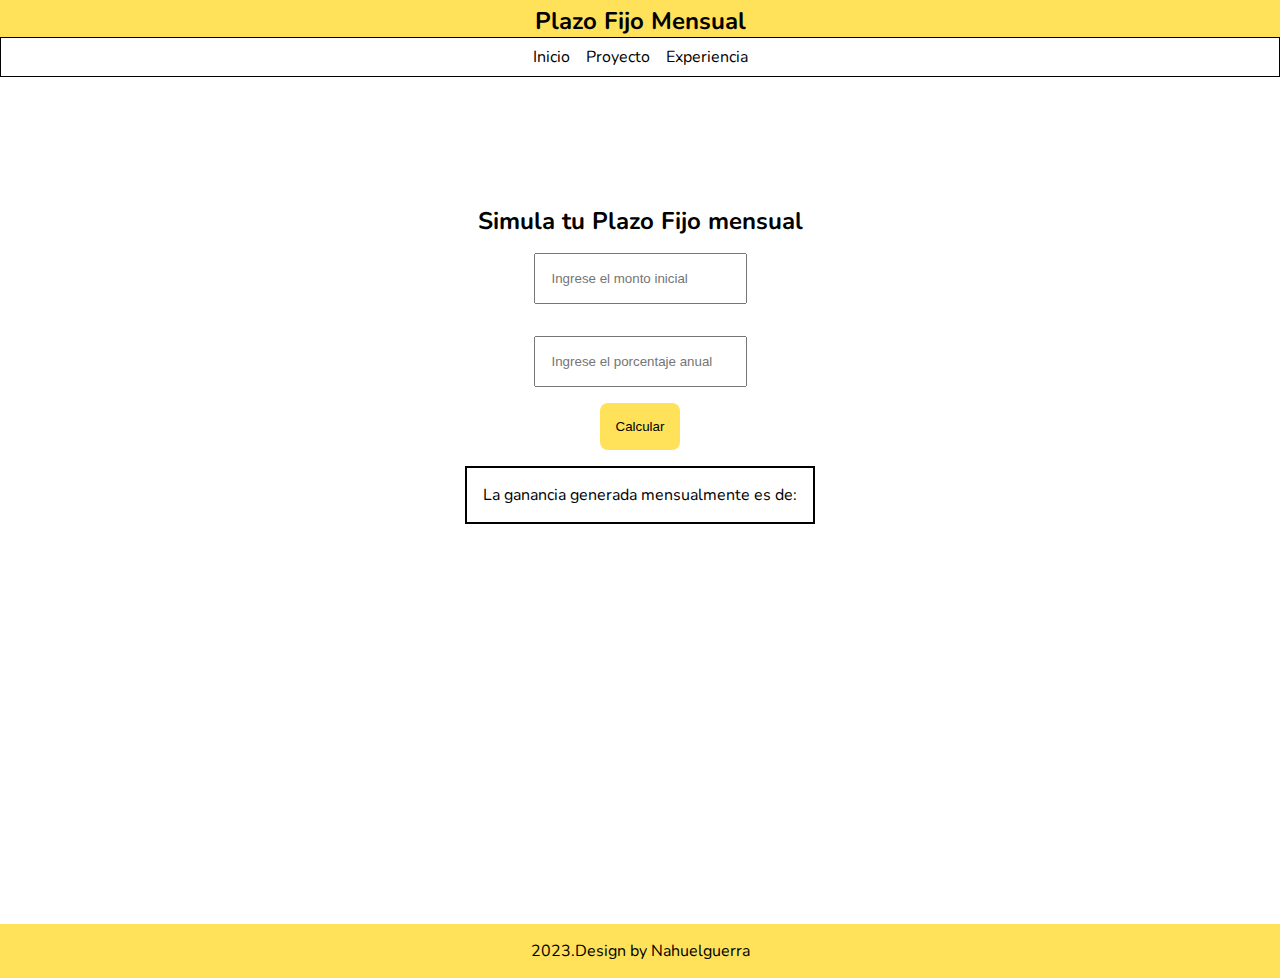
<file: index.html>
<!DOCTYPE html>
<html lang="en">

<head>
    <meta charset="UTF-8">
    <meta name="viewport" content="width=device-width, initial-scale=1.0">
    <link rel="shortcut icon" href="./img/favicon.png" type="image/x-icon">
    <link rel="stylesheet" href="./css/style.css">
    <title>Simulador / plazos fijo</title>
</head>

<body>
    <header>
        <header>
            <a class="logo" href="./index.html">
                <h1>Plazo Fijo Mensual</h1>
            </a>
            <button class="button">
                <svg class="svg" xmlns="http://www.w3.org/2000/svg" width="16" height="16" fill="currentColor"
                    viewBox="0 0 16 16">
                    <path fill-rule="evenodd"
                        d="M2.5 12a.5.5 0 0 1 .5-.5h10a.5.5 0 0 1 0 1H3a.5.5 0 0 1-.5-.5zm0-4a.5.5 0 0 1 .5-.5h10a.5.5 0 0 1 0 1H3a.5.5 0 0 1-.5-.5zm0-4a.5.5 0 0 1 .5-.5h10a.5.5 0 0 1 0 1H3a.5.5 0 0 1-.5-.5z" />
                </svg>
            </button>
            <nav class="nav">
                <ul class="ul">
                    <li class="li"><a href="./index.html">Inicio</a></li>
                    <li class="li"><a href="./pages/proyecto.html">Proyecto</a></li>
                    <li class="li"><a href="./pages/experiencia.html">Experiencia</a></li>
                </ul>
            </nav>
        </header>
    </header>
    <main>
        <section class="simulador">
            <h2>Simula tu Plazo Fijo mensual</h2>
            <div class="sim">
                <input type="text" id="monto" placeholder="Ingrese el monto inicial" oninput="formatInput(this)">
                <input type="text" id="porcentaje" placeholder="Ingrese el porcentaje anual">
                <button onclick="calcularPlazoFijo()">Calcular</button>
                <p id="ganancia">La ganancia generada mensualmente es de:</p>
            </div>
        </section>
    </main>
    <footer>
        <a href="https://nahuelguerra.com.ar/">2023.Design by Nahuelguerra</a>
    </footer>
    <script src="./js/index.js"></script>
</body>

</html>
</file>
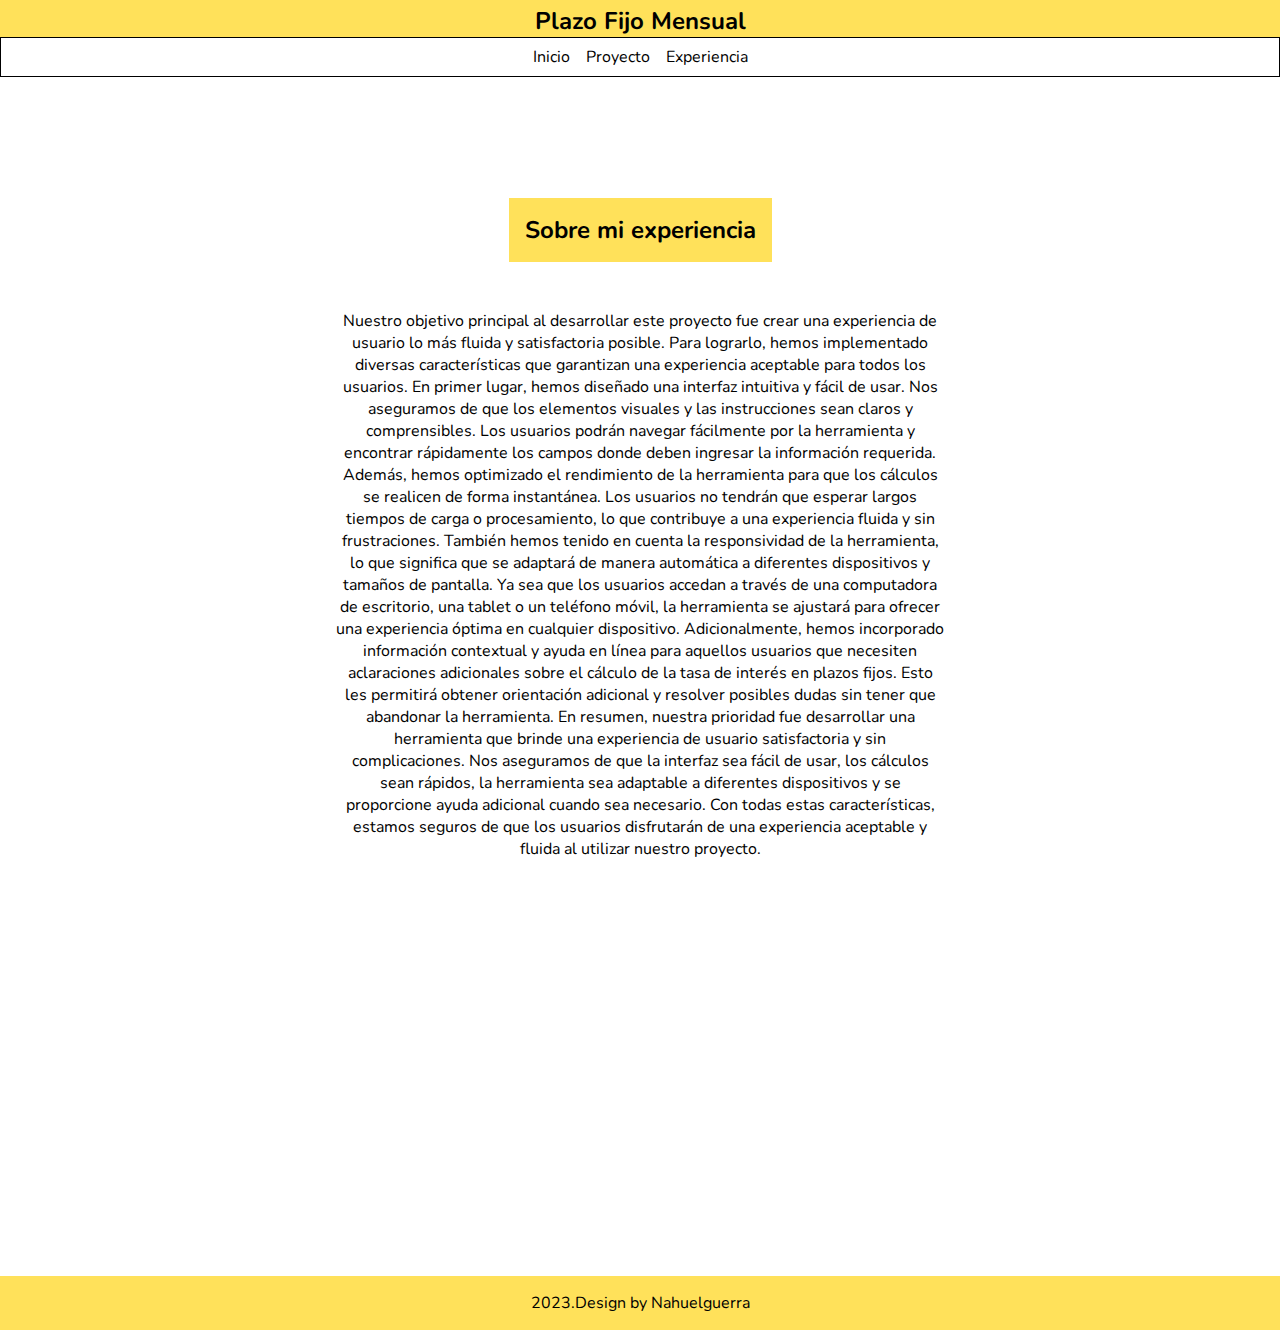
<file: pages/experiencia.html>
<!DOCTYPE html>
<html lang="en">

<head>
    <meta charset="UTF-8">
    <meta name="viewport" content="width=device-width, initial-scale=1.0">
    <link rel="shortcut icon" href="../img/favicon.png" type="image/x-icon">
    <link rel="stylesheet" href="../css/style.css">
    <title>Experiencia / plazos fijo</title>
</head>

<body>
    <header>
        <a class="logo" href="../index.html">
            <h1>Plazo Fijo Mensual</h1>
        </a>
        <button class="button">
            <svg class="svg" xmlns="http://www.w3.org/2000/svg" width="16" height="16" fill="currentColor"
                viewBox="0 0 16 16">
                <path fill-rule="evenodd"
                    d="M2.5 12a.5.5 0 0 1 .5-.5h10a.5.5 0 0 1 0 1H3a.5.5 0 0 1-.5-.5zm0-4a.5.5 0 0 1 .5-.5h10a.5.5 0 0 1 0 1H3a.5.5 0 0 1-.5-.5zm0-4a.5.5 0 0 1 .5-.5h10a.5.5 0 0 1 0 1H3a.5.5 0 0 1-.5-.5z" />
            </svg>
        </button>
        <nav class="nav">
            <ul class="ul">
                <li class="li"><a href="../index.html">Inicio</a></li>
                <li class="li"><a href="./proyecto.html">Proyecto</a></li>
                <li class="li"><a href="./experiencia.html">Experiencia</a></li>
            </ul>
        </nav>
    </header>
    <main>
        <section class="proyecto">
            <h2>Sobre mi experiencia</h2>
            <div class="info">
                <p>
                    Nuestro objetivo principal al desarrollar este proyecto fue crear una experiencia de usuario lo más
                    fluida y satisfactoria posible. Para lograrlo, hemos implementado diversas características que
                    garantizan una experiencia aceptable para todos los usuarios.

                    En primer lugar, hemos diseñado una interfaz intuitiva y fácil de usar. Nos aseguramos de que los
                    elementos visuales y las instrucciones sean claros y comprensibles. Los usuarios podrán navegar
                    fácilmente por la herramienta y encontrar rápidamente los campos donde deben ingresar la información
                    requerida.

                    Además, hemos optimizado el rendimiento de la herramienta para que los cálculos se realicen de forma
                    instantánea. Los usuarios no tendrán que esperar largos tiempos de carga o procesamiento, lo que
                    contribuye a una experiencia fluida y sin frustraciones.

                    También hemos tenido en cuenta la responsividad de la herramienta, lo que significa que se adaptará
                    de manera automática a diferentes dispositivos y tamaños de pantalla. Ya sea que los usuarios
                    accedan a través de una computadora de escritorio, una tablet o un teléfono móvil, la herramienta se
                    ajustará para ofrecer una experiencia óptima en cualquier dispositivo.

                    Adicionalmente, hemos incorporado información contextual y ayuda en línea para aquellos usuarios que
                    necesiten aclaraciones adicionales sobre el cálculo de la tasa de interés en plazos fijos. Esto les
                    permitirá obtener orientación adicional y resolver posibles dudas sin tener que abandonar la
                    herramienta.

                    En resumen, nuestra prioridad fue desarrollar una herramienta que brinde una experiencia de usuario
                    satisfactoria y sin complicaciones. Nos aseguramos de que la interfaz sea fácil de usar, los
                    cálculos sean rápidos, la herramienta sea adaptable a diferentes dispositivos y se proporcione ayuda
                    adicional cuando sea necesario. Con todas estas características, estamos seguros de que los usuarios
                    disfrutarán de una experiencia aceptable y fluida al utilizar nuestro proyecto.</p>
            </div>
        </section>
    </main>
    <footer>
        <a href="https://nahuelguerra.com.ar/">2023.Design by Nahuelguerra</a>
    </footer>
    <script src="../js/index.js"></script>
</body>

</html>
</file>
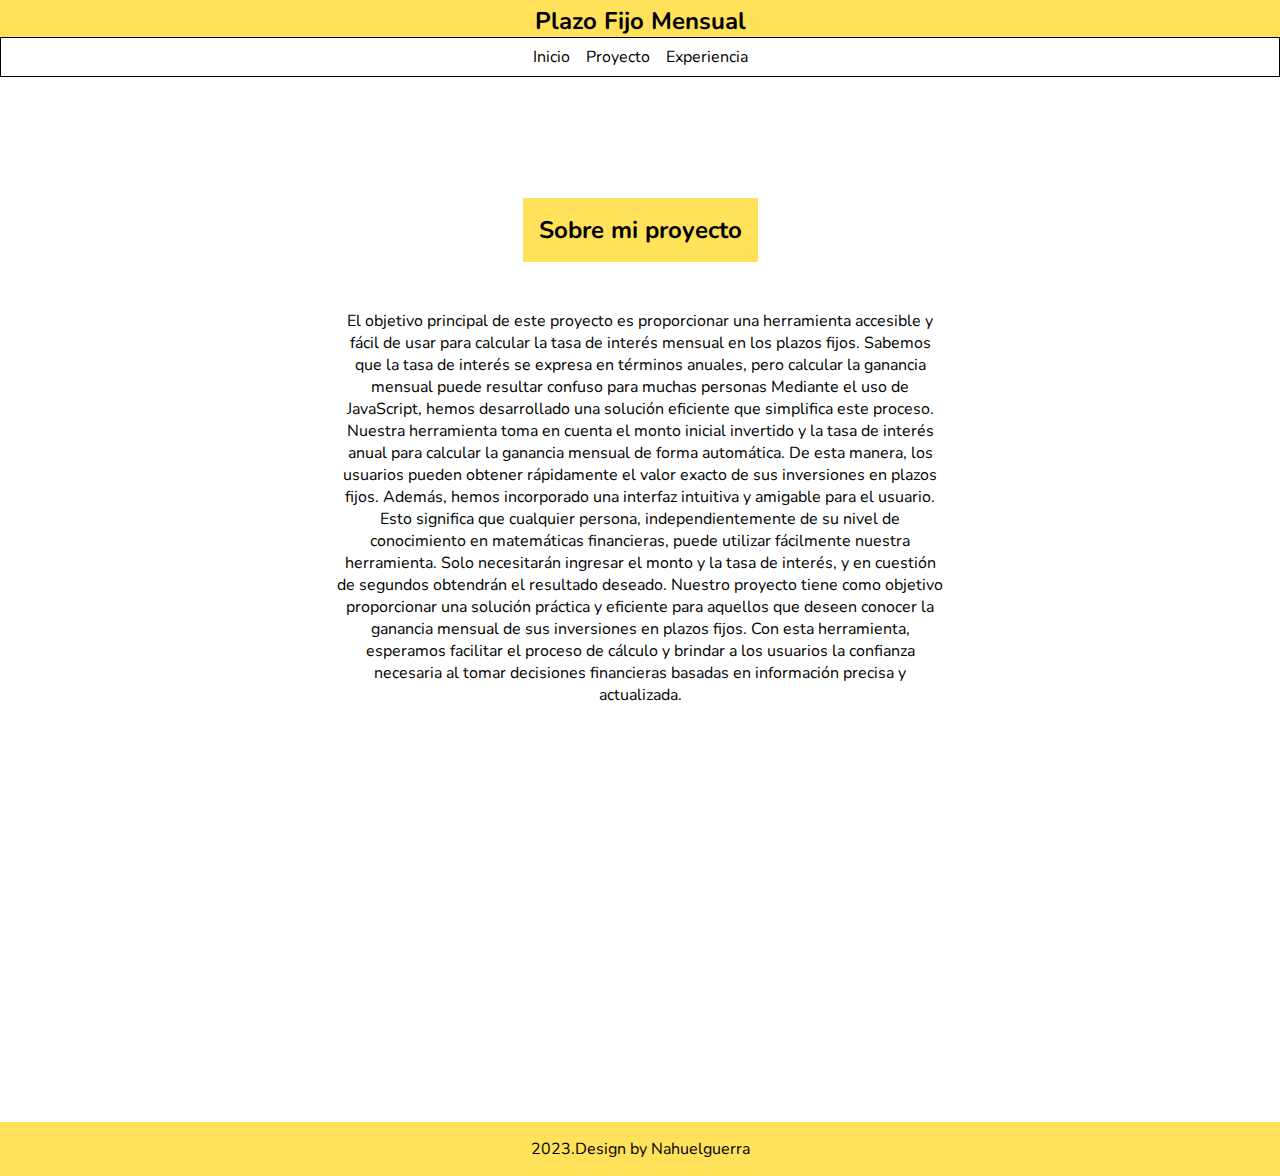
<file: pages/proyecto.html>
<!DOCTYPE html>
<html lang="en">

<head>
    <meta charset="UTF-8">
    <meta name="viewport" content="width=device-width, initial-scale=1.0">
    <link rel="shortcut icon" href="../img/favicon.png" type="image/x-icon">
    <link rel="stylesheet" href="../css/style.css">
    <title>Proyecto / plazos fijo</title>
</head>

<body>
    <header>
        <a class="logo" href="../index.html">
            <h1>Plazo Fijo Mensual</h1>
        </a>
        <button class="button">
            <svg class="svg" xmlns="http://www.w3.org/2000/svg" width="16" height="16" fill="currentColor"
                viewBox="0 0 16 16">
                <path fill-rule="evenodd"
                    d="M2.5 12a.5.5 0 0 1 .5-.5h10a.5.5 0 0 1 0 1H3a.5.5 0 0 1-.5-.5zm0-4a.5.5 0 0 1 .5-.5h10a.5.5 0 0 1 0 1H3a.5.5 0 0 1-.5-.5zm0-4a.5.5 0 0 1 .5-.5h10a.5.5 0 0 1 0 1H3a.5.5 0 0 1-.5-.5z" />
            </svg>
        </button>
        <nav class="nav">
            <ul class="ul">
                <li class="li"><a href="../index.html">Inicio</a></li>
                <li class="li"><a href="./proyecto.html">Proyecto</a></li>
                <li class="li"><a href="./experiencia.html">Experiencia</a></li>
            </ul>
        </nav>
    </header>
    <main>
        <section class="proyecto">
            <h2>Sobre mi proyecto</h2>
            <div class="info">
                <p>El objetivo principal de este proyecto es proporcionar una herramienta accesible y fácil de usar para
                    calcular la tasa de interés mensual en los plazos fijos. Sabemos que la tasa de interés se expresa
                    en términos anuales, pero calcular la ganancia mensual puede resultar confuso para muchas personas
                    Mediante el uso de JavaScript, hemos desarrollado una solución eficiente que simplifica este
                    proceso. Nuestra herramienta toma en cuenta el monto inicial invertido y la tasa de interés anual
                    para calcular la ganancia mensual de forma automática. De esta manera, los usuarios pueden obtener
                    rápidamente el valor exacto de sus inversiones en plazos fijos.
                    Además, hemos incorporado una interfaz intuitiva y amigable para el usuario. Esto significa que
                    cualquier persona, independientemente de su nivel de conocimiento en matemáticas financieras, puede
                    utilizar fácilmente nuestra herramienta. Solo necesitarán ingresar el monto y la tasa de interés, y
                    en cuestión de segundos obtendrán el resultado deseado.
                    Nuestro proyecto tiene como objetivo proporcionar una solución práctica y eficiente para aquellos
                    que deseen conocer la ganancia mensual de sus inversiones en plazos fijos. Con esta herramienta,
                    esperamos facilitar el proceso de cálculo y brindar a los usuarios la confianza necesaria al tomar
                    decisiones financieras basadas en información precisa y actualizada.</p>
            </div>
        </section>
    </main>
    <footer>
        <a href="https://nahuelguerra.com.ar/">2023.Design by Nahuelguerra</a>
    </footer>
    <script src="../js/index.js"></script>
</body>

</html>
</file>
<file: css/style.css>
@import url('https://fonts.googleapis.com/css2?family=Nunito:ital,wght@0,300;0,500;1,500;1,700;1,800&display=swap');
*{
    margin: 0;
    padding: 0;
    text-decoration: none;
    list-style: none;
    box-sizing: border-box;
}

body {
    font-family: 'Nunito', sans-serif;
    background-color: #fff;
    color: #000;
}

a{
    color: #000;
}

body header {
    display: flex;
    flex-flow: wrap;
    flex-direction: column;
    justify-content: center;
    align-items: center;
    background-color: #ffe15a;
    width: 100%;
}
body header .logo {
    margin-top: .3rem;
}
body header .logo h1{
    font-size: 1.5em;
}
body header .button {
    display: none;
    cursor: pointer;
    background-color: transparent;
    border: none;
}
body header .button .svg {
    width: 30px;
    height: 30px;
    color: #000;
}
body header nav {
    width: 100%;
    background-color: #fff;
    border: 1px solid #000;
}
body header nav ul {
    display: flex;
    justify-content: center;
    align-items: center;
}
body header nav ul li {
    padding: .5rem;
}
body main .simulador{
    display: flex;
    flex-direction: column;
    justify-content: center;
    align-items: center;
    margin-top: 8rem;
}
body main .simulador .sim{
    display: flex;
    flex-direction: column;
    justify-content: center;
    align-items: center;
}
body main .simulador .sim input{
    padding: 1rem;
    margin-bottom: 1rem;
    margin-top: 1rem;
}
body main .simulador .sim button{
    padding: 1rem;
    border-radius: .5rem;
    border: none;
    background-color: #ffe15a;
    margin-bottom: 1rem;
}
body main .simulador .sim p {
    border: 2px solid #000;
    padding: 1rem;
    text-align: center;
}
body main .proyecto{
    display: flex;
    flex-direction: column;
    justify-content: center;
    align-items: center;
    text-align: center;
    margin-left: 20rem;
    margin-right: 20rem;
    margin-top: 7.6rem;
}
body main .proyecto h2 {
    background-color: #ffe15a;
    padding: 1rem;
}
body main .proyecto .info{
    margin-top: 2rem;
    padding: 1rem;
}
body footer{
    text-align: center;
    font-size: 1em;
    color: #000;
    margin-top: 25rem;
    background-color: #ffe15a;
    padding: 1rem;
}
@media screen and (max-width: 820px ) {
    body header{
        flex-direction: row;
        justify-content: space-around;
        padding: 1rem;
    }
    body header .button {
        display: block;
    }
    body header nav {
        background: none;
        border: none;
        width: 100%;
        display: none;
        opacity: 0;
        height: 0vh;
        pointer-events: none;
        overflow: hidden;
        transition: all .5s ease;
        display: flex;
        flex-direction: column;
        flex-flow: wrap;
        justify-content: center;
        align-items: center;
    }
    body header nav.active {
        display: flex;
        opacity: 1;
        height: 20vh;
        pointer-events: auto;
    }
    body header nav ul {
        display: flex;
        flex-direction: column;
        justify-content: center;
        align-items: center;
    }
    body main .proyecto{
        margin-left: 1rem;
        margin-right: 1rem;
        margin-top: 1rem;
    }
}
@media screen and (max-width: 820px ) {
    body main .simulador{
        margin-top: 12rem;
    }
    body footer{
        text-align: center;
        font-size: 1em;
        color: #000;
        margin-top: 15.5rem;
        background-color: #ffe15a;
        padding: 1rem;
    }
}
@media screen and (max-width: 820px ) {
    body main .simulador{
        margin-top: 7.6rem;
    }
}
@media screen and (max-width: 414px ) {
    body main .simulador{
        margin-top: 10.8rem;
    }
}
@media screen and (max-width: 360px ) {
    body main .simulador{
        margin-top: 1rem;
    }
}
@media screen and (max-width: 375px ) {
    body main .simulador{
        margin-top: 1rem;
    }
    body footer{
        text-align: center;
        font-size: 1em;
        color: #000;
        margin-top: 11rem;
        background-color: #ffe15a;
        padding: 1rem;
    }
}
@media screen and (max-width: 393px ) {
    body main .simulador{
        margin-top: 11rem;
    }
    body footer{
        text-align: center;
        font-size: 1em;
        color: #000;
        margin-top: 12.5rem;
        background-color: #ffe15a;
        padding: 1rem;
    }
}
</file>
